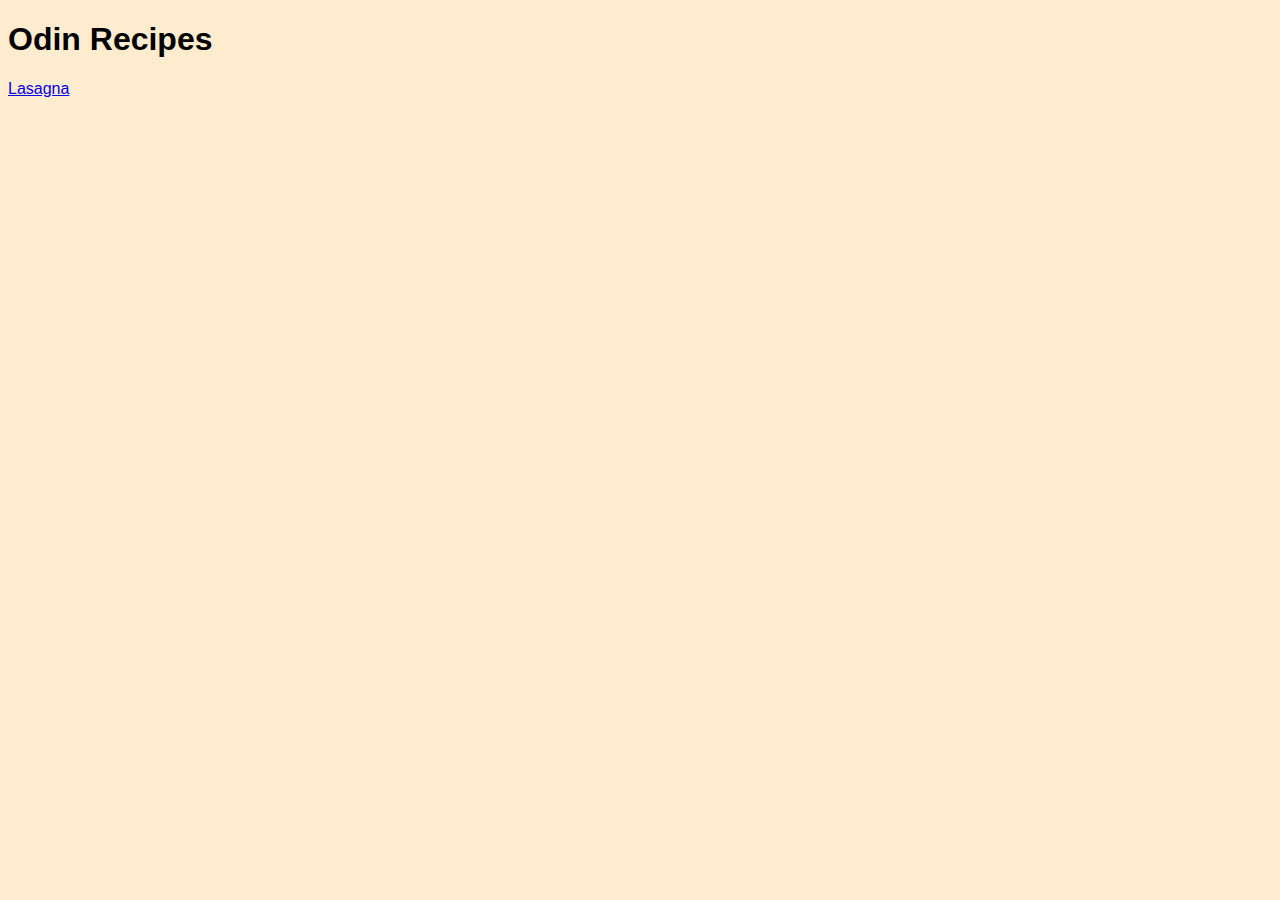
<file: index.html>
<!DOCTYPE html>
<html lang="en">
<head>
    <meta charset="UTF-8">
    <meta http-equiv="X-UA-Compatible" content="IE=edge">
    <meta name="viewport" content="width=device-width, initial-scale=1.0">
    <link rel="stylesheet" href="style.css">
    <title>Odin-recipes</title>
  
</head>
<body>
    <h1>Odin Recipes</h1>
    <a href="lasagna.html">Lasagna</a>
</body>
</html>
</file>
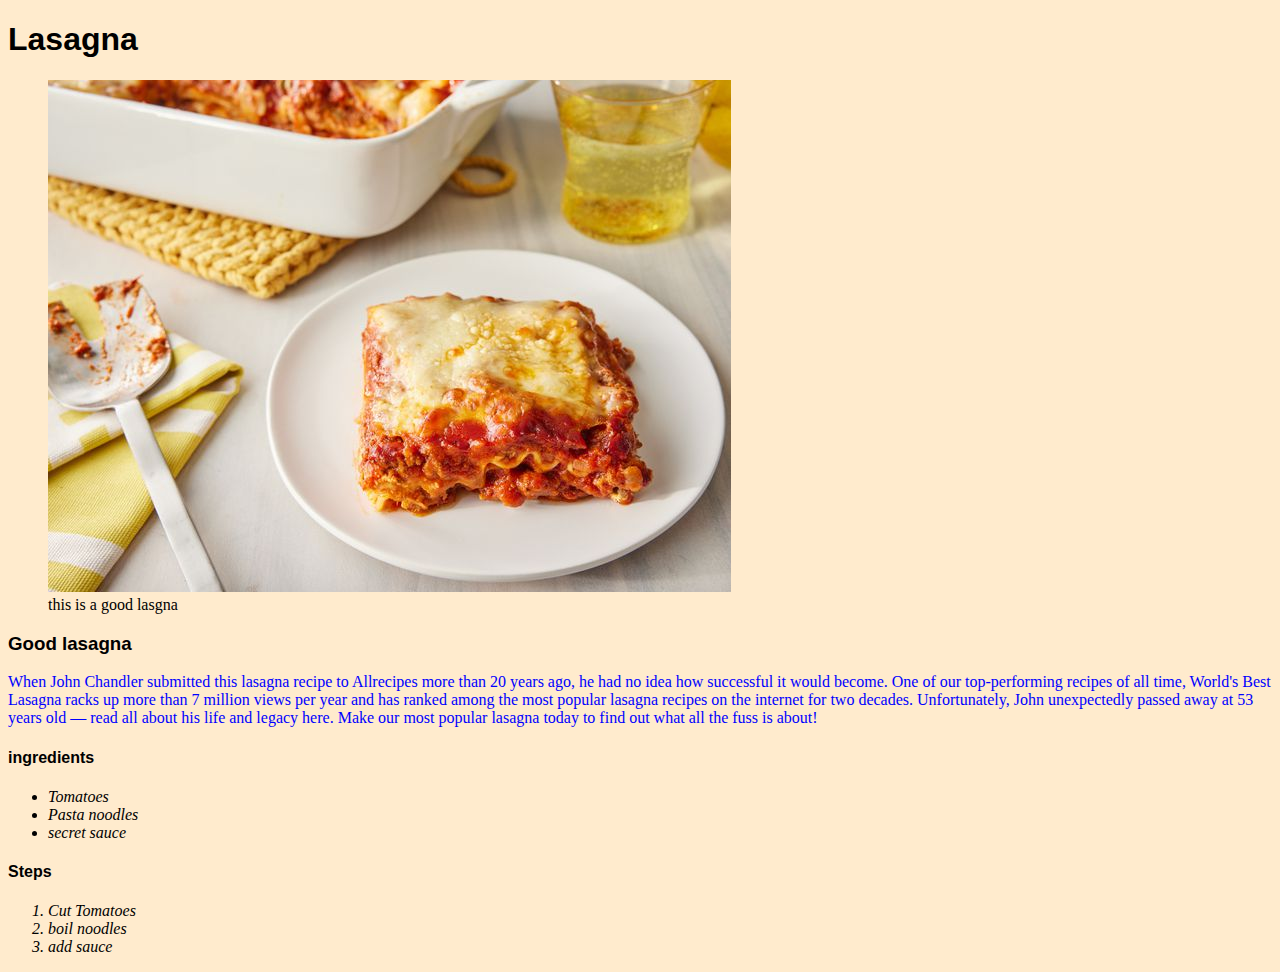
<file: lasagna.html>
<!DOCTYPE html>
<html lang="en">
<head>
    <meta charset="UTF-8">
    <meta http-equiv="X-UA-Compatible" content="IE=edge">
    <meta name="viewport" content="width=device-width, initial-scale=1.0">
    <link rel="stylesheet" href="style.css">
    <title>Lasagna</title>
</head>
<body>
    <h1>Lasagna</h1>
    <figure>
        <img src="lasagna.jpg" alt="lasagna picture">
        <figcaption>this is a good lasgna</figcaption>
    </figure>
    <h3>Good lasagna</h3>
    <p> When John Chandler submitted this lasagna recipe to Allrecipes more than 20 years ago, he had no idea how successful it would become. One of our top-performing recipes of all time, World's Best Lasagna racks up more than 7 million views per year and has ranked among the most popular lasagna recipes on the internet for two decades. Unfortunately, John unexpectedly passed away at 53 years old — read all about his life and legacy here.
        Make our most popular lasagna today to find out what all the fuss is about! </p>
    <h4>ingredients</h4>
    <ul>
        <li>Tomatoes</li>
        <li>Pasta noodles</li>
        <li>secret sauce</li>
    </ul>
    <h4>Steps</h4>
    <ol>
        <li>Cut Tomatoes</li>
        <li>boil noodles</li>
        <li>add sauce</li>
    </ol>
</body>
</html>
</file>
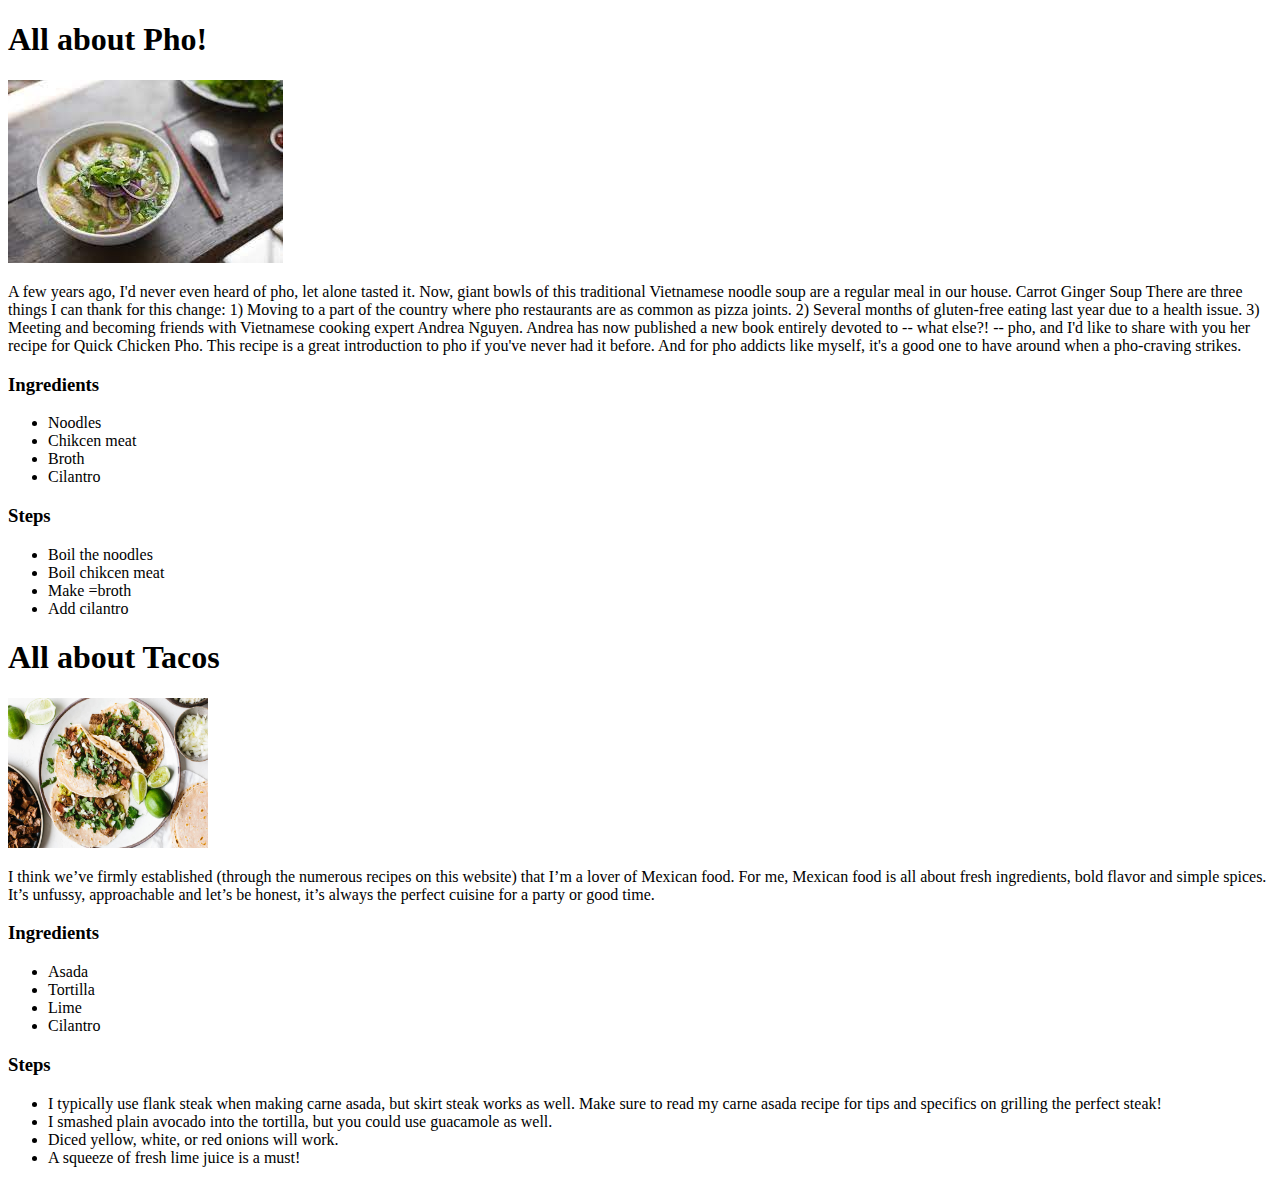
<file: recipes/pho.html>
<!DOCTYPE html>
<html lang="en">
<head>
    <meta charset="UTF-8">
    <meta http-equiv="X-UA-Compatible" content="IE=edge">
    <meta name="viewport" content="width=>, initial-scale=1.0">
    <title>Document</title>
</head>
<body>
    <h1>All about Pho!</h1>
    <img src="../images/pho.jpg" alt="chicken pho soup" title="chicken pho soup"w>
    <p>A few years ago, I'd never even heard of pho, let alone tasted it. Now, giant bowls of this traditional Vietnamese noodle soup are a regular meal in our house. 
        Carrot Ginger Soup
        There are three things I can thank for this change: 
        1) Moving to a part of the country where pho restaurants are as common as pizza joints. 
        2) Several months of gluten-free eating last year due to a health issue. 
        3) Meeting and becoming friends with Vietnamese cooking expert Andrea Nguyen.
        Andrea has now published a new book entirely devoted to -- what else?! -- pho, and I'd like to share with you her recipe for Quick Chicken Pho.
  
        This recipe is a great introduction to pho if you've never had it before. And for pho addicts like myself, it's a good one to have around when a pho-craving strikes.
    </p>
    <h3>Ingredients</h3>
        <ul>
            <li>Noodles</li>
            <li>Chikcen meat</li>
            <li>Broth</li>
            <li>Cilantro</li>
        </ul>
    <h3>Steps</h3>
        <ul>
            <li>Boil the noodles</li>
            <li>Boil chikcen meat</li>
            <li>Make =broth</li>
            <li>Add cilantro</li>
        </ul>
    <h1>All about Tacos</h1>
    <img src="../images/tacos.jpg" alt="asada taco " title="asada taco" width="200" height="150">
    <p>I think we’ve firmly established (through the numerous recipes on this website) that I’m a lover of Mexican food. 
        For me, Mexican food is all about fresh ingredients, bold flavor and simple spices. It’s unfussy, approachable and let’s be honest, it’s always the perfect cuisine for a party or good time.   
    </p>
    <h3>Ingredients</h3>
        <ul>
            <li>Asada</li>
            <li>Tortilla</li>
            <li>Lime</li>
            <li>Cilantro</li>
        </ul>
    <h3>Steps</h3>
        <ul>
            <li>I typically use flank steak when making carne asada, but skirt steak works as well. Make sure to read my carne asada recipe for tips and specifics on grilling the perfect steak! </li>
            <li>I smashed plain avocado into the tortilla, but you could use guacamole as well.</li>
            <li>Diced yellow, white, or red onions will work.</li>
            <li>A squeeze of fresh lime juice is a must!</li>
        </ul>
</body>
</html>
</file>
<file: style.css>
body{
    background-color: blanchedalmond;
}

h1, h4, h3, a{
    font-family: 'Franklin Gothic Medium', 'Arial Narrow', Arial, sans-serif;
}

p{
    color: blue;
}
ul, ol{
    font-style: italic;;
}
</file>
